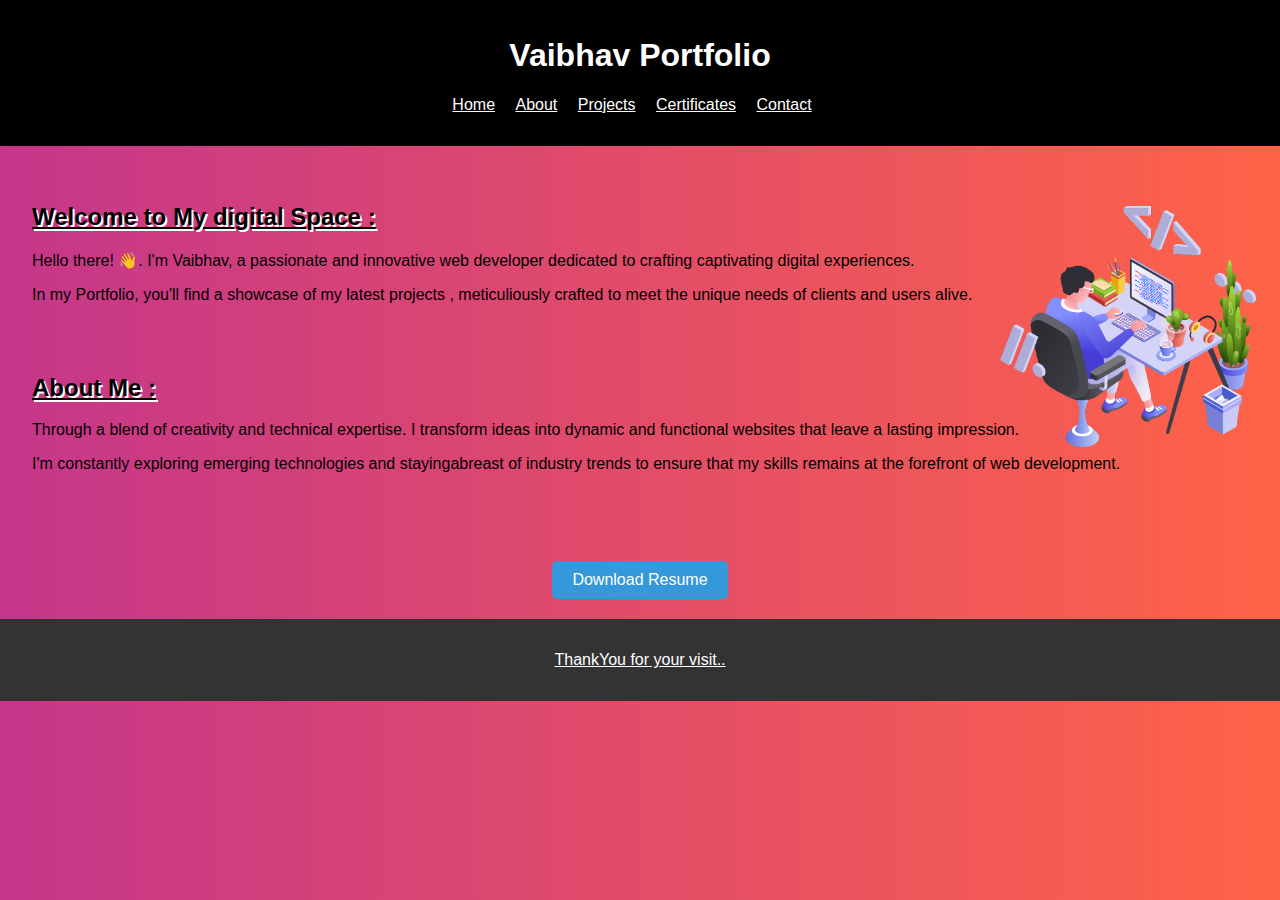
<file: index.html>
<!DOCTYPE html>
<html lang="en">
<head>
    <meta charset="UTF-8">
    <meta http-equiv="X-UA-Compatible" content="IE=edge">
    <meta name="viewport" content="width=device-width, initial-scale=1.0">
    <title>My Portfolio</title>
    <link rel="stylesheet" href="1.css">
</head>
<body>
    <header>
        <h1>Vaibhav Portfolio</h1>
        <nav>
            <ul>
                <li><a href="#home">Home</a></li>
                <li><a href="#about">About</a></li>
                <li><a href="project.html">Projects</a></li>
                <li><a href="certificates.html">Certificates</a></li>
                <li><a href="contact.html">Contact</a></li>
            </ul>
        </nav>
    </header>

    <div class="rightsection">
        <img src="images/PngItem_1127587.png" alt="Please Wait...">
    </div>  

    <section id="home" style="margin-top: -350px;">
        <u><h2>Welcome to My digital Space :</h2></u>
        <p>Hello there! 👋. I'm Vaibhav, a passionate and innovative web developer dedicated to crafting captivating digital experiences.</p>
        <p>In my Portfolio, you'll find a showcase of my latest projects , meticuliously crafted to meet the unique needs of clients and users alive.</p>
    </section>

    <section id="about">
        <u> <h2>About Me :</h2></u>
        <p>Through a blend of creativity and technical expertise. I transform ideas into dynamic and functional websites that leave a lasting impression.</p>
        <p>I'm constantly exploring emerging technologies and stayingabreast of industry trends to ensure that my skills remains at the forefront of web development. </p>
    </section>

    <div class="pdf">
        <a href="images\VaibhavNalawade Resume.pdf" download="VaibhavNalawade Resume.pdf">
            <button>Download Resume</button>
    </div>

    <footer>
        <p>ThankYou for your visit..</p>
    </footer>
</body>
</html>
</file>
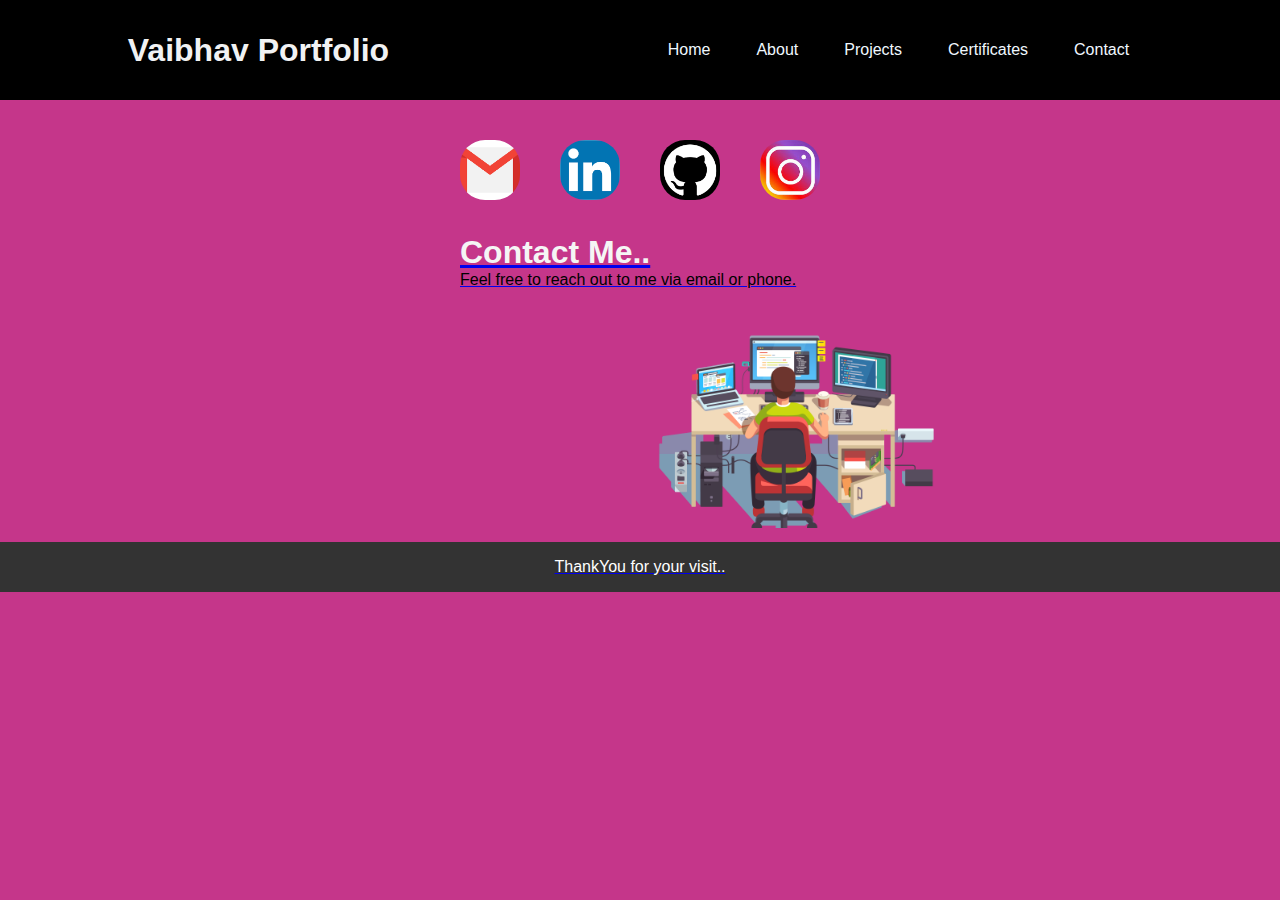
<file: contact.html>
<!DOCTYPE html>
<html lang="en">
<head>
    <meta charset="UTF-8">
    <meta http-equiv="X-UA-Compatible" content="IE=edge">
    <meta name="viewport" content="width=device-width, initial-scale=1.0">
    <title>Contact</title>
    <link rel="stylesheet" href="contact.css">
</head>
<body>
    <header>
        <nav>
        <h1>Vaibhav Portfolio</h1>
            <ul>
                <li><a href="index.html">Home</a></li>
                <li><a href="index.html">About</a></li>
                <li><a href="project.html">Projects</a></li>
                <li><a href="certificates.html">Certificates</a></li>
                <li><a href="#contact.html">Contact</a></li>
            </ul>
        </nav>
    </header>

    <div class="mid">
        <a href="mailto:vaibhavnalawade101010@gmail.com@gmail.com" target="_blank">
        <img src="images\gmail.png" alt="Gmail" >
        
        <a href="https://surl.li/rogmb" target="_blank">
        <img src="images/linkden.png" alt="LinkedIn">

        <a href="https://github.com/vaibhav2713" target="_blank">
        <img src="images/github.png" alt="Github">

        <a href="https://rb.gy/8c2iix" target="_blank">
        <img src="images/instagram.png" alt="Instagram">
    </div>

    <section id="contact">
        <h1>Contact Me..</h1>
        <p style="color: black;">Feel free to reach out to me via email or phone.</p>
    </section>
    <div class="imgs">
        <img src="images\pngegg.png" alt="Please Wait...">
    </div>
    <footer>
        <p>ThankYou for your visit..</p>
    </footer>    
</body>
</html>
</file>
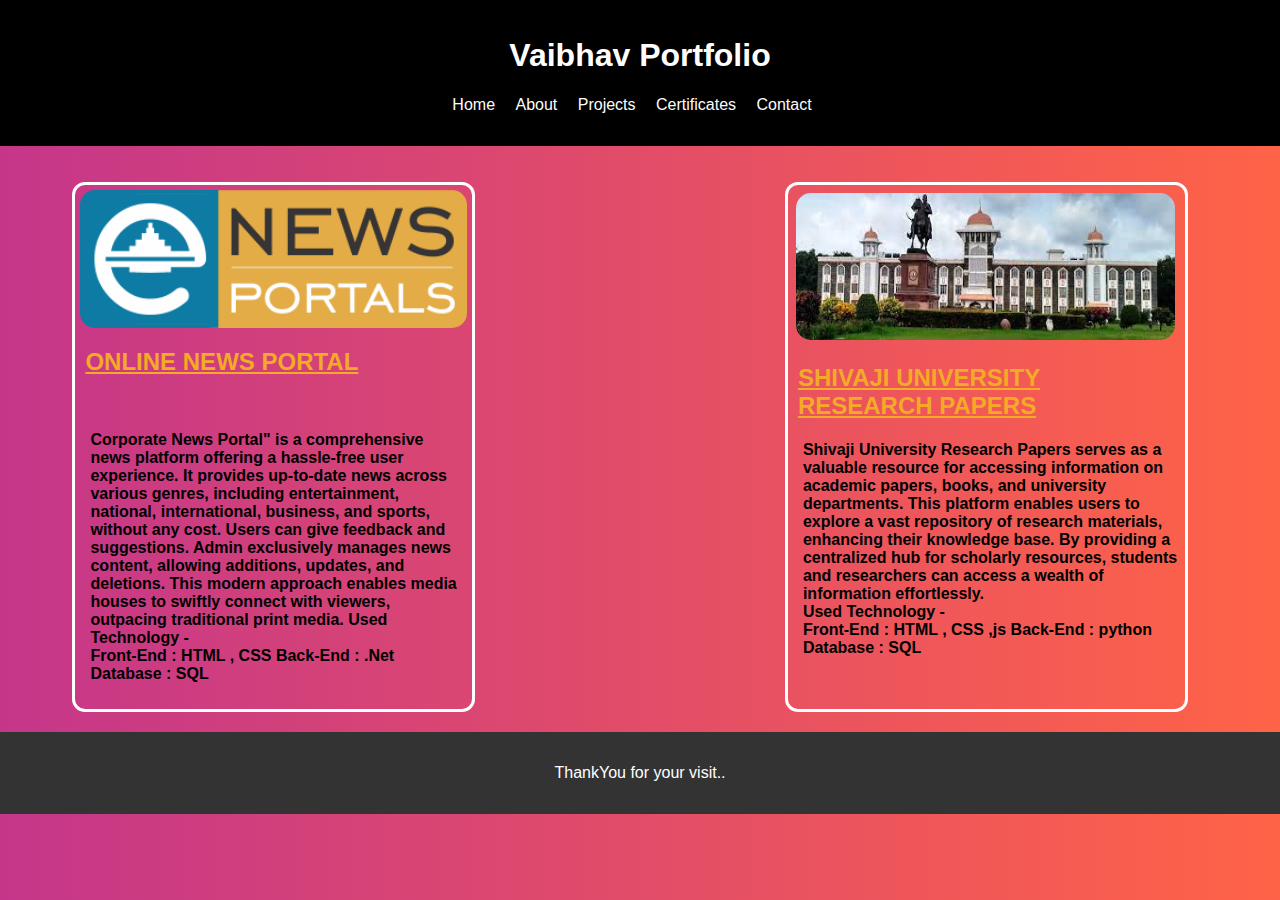
<file: project.html>
<!DOCTYPE html>
<html lang="en">
<head>
    <meta charset="UTF-8">
    <meta http-equiv="X-UA-Compatible" content="IE=edge">
    <meta name="viewport" content="width=device-width, initial-scale=1.0">
    <title>My Portfolio</title>
    <link rel="stylesheet" href="project.css">
</head>
<body>
    <header>
        <h1>Vaibhav Portfolio</h1>
        <nav>
            <ul>
                <li><a href="index.html">Home</a></li>
                <li><a href="index.html">About</a></li>
                <li><a href="/project.html">Projects</a></li>
                <li><a href="certificates.html">Certificates</a></li>
                <li><a href="contact.html">Contact</a></li>
            </ul>
        </nav>
    </header> 

    <br>
    <br>
    <div id="mid">
        <div class="one">
            <img id="new" src="images/newslogo.png" alt="Wait...">
            <h2 id="n2">ONLINE NEWS PORTAL</h2>
            <h4 id="n4">Corporate News Portal" is a comprehensive news platform offering a
                hassle-free user experience. It provides up-to-date news across
                various genres, including entertainment, national, international,
                business, and sports, without any cost. Users can give feedback and
                suggestions. Admin exclusively manages news content, allowing
                additions, updates, and deletions. This modern approach enables
                media houses to swiftly connect with viewers, outpacing traditional
                print media.      
                Used Technology -    <br>      
                Front-End : HTML , CSS Back-End : .Net Database : SQL
            </h4>
        </div>
        <br><br>
        
        <div class="two">
        <img id="uni" src="images/uni3.jpg" alt="Wait...">
        <h2>SHIVAJI UNIVERSITY RESEARCH PAPERS</h2>
        <h4>Shivaji University Research Papers serves as a valuable resource for
            accessing information on academic papers, books, and university
            departments. This platform enables users to explore a vast repository
            of research materials, enhancing their knowledge base. By providing a
            centralized hub for scholarly resources, students and researchers can
            access a wealth of information effortlessly.<br> 
            Used Technology -<br>
            Front-End : HTML , CSS ,js Back-End : python Database : SQL
        </h4>
        </div>
    </div>

    <footer>
        <p>ThankYou for your visit..</p>
    </footer>
    
</body>
</file>
<file: 1.css>
body {
    background-color: rgb(108, 205, 243);
    background: linear-gradient(to left , tomato, rgb(197, 54, 138)); 
    color: rgb(0, 0, 0);
    font-family: 'Poppins', sans-serif;
}
body {
    font-family: Arial, sans-serif;
    margin: 0;
    padding: 0;
}
header {
    background-color: #000000;
    color: #fff;
    text-align: center;
    padding: 1rem 0;
}
nav ul {
    list-style-type: none;
    padding: 0;
}
nav ul li {
    display: inline;
    margin-right: 1rem;
}
nav ul li a:hover {
    color: rgb(165, 235, 235);
    font-size: 1.04rem;
    text-decoration:underline;
}
a {
    color: #fff;
    text-decoration: underline;
}
.rightsection img {
    width: 20%;
    height: 20%;
    margin-left: 1000px;
    margin-top: 60px;
    margin-bottom: 50px;
}

section {
    padding: 2rem;
}

footer {
    background-color: #333;
    color: #fff;
    text-align: center;
    padding: 1rem 0;
}
#home{
    margin-bottom: -30px;
    font-family: Arial, Helvetica, sans-serif;
}
#home h2{
    font-family: Arial, Helvetica, sans-serif;
    text-shadow: 2px 2px white;
} 
#about h2
{
    font-family: Arial, Helvetica, sans-serif;
    text-shadow: 2px 2px white;
}

.pdf {
    text-align: center;
    margin: 20px;
}

.pdf button {
    margin-top: 20px;
    padding: 10px 20px;
    font-size: 16px;
    cursor: pointer;
    background-color: #3498db;
    color: #fff;
    border: none;
    border-radius: 5px;
    transition: background-color 0.3s ease;
}

.pdf button:hover {
    background-color: #2980b9;
    transform: scale(1.1);
    box-shadow: 0 0 10px rgba(218, 207, 207, 10);
}
</file>
<file: contact.css>
* {
    margin: 0%;
    padding: 0%;
}
body {
    background-color: rgb(197, 54, 138);
    color: rgb(241, 242, 243);
    font-family: 'Poppins', sans-serif;
}
nav {
    display: flex;
    justify-content: space-around;
    align-items: center;
    height: 100px;
    background-color: black;
}
nav ul {
    display: flex;
    justify-content: center;
}
nav ul li {
    list-style: none;
    margin: 0 23px;
}
nav ul li a {
    text-decoration: none;
    color: aliceblue;
}
nav ul li a:hover {
    color: rgb(104, 32, 185);
    font-size: 1.04rem;
    text-decoration:underline;
}
img{
    height: 100px;
    width: 100px;
    margin: 10px;
    border-radius: 25px;
}
img:hover {
    transform: scale(1.3);
    box-shadow: 0 0 10px rgba(218, 207, 207, 10 ); 
}

.mid {
    text-align: center;
    margin-top: 20px;
}
.mid a {
    display: inline-block;
    margin: 10px;
    text-decoration: none;
}
.mid img {
    width: 60px;
    height: 60px;
    cursor: pointer;
}

#contact{
    margin-left: 460px;
    margin-top: 10px;
    color: whitesmoke;
    
}
.imgs img{
    width: 30%;
    height: 30%;
    margin-top: 23px;
    margin-left: 600px;
}
footer {
    background-color: #333;
    color: #fff;
    text-align: center;
    padding: 1rem 0;
}
</file>
<file: project.css>
body {
    font-family: Arial, sans-serif;
    margin: 0;
    padding: 0;
    background: linear-gradient(to left , tomato, rgb(197, 54, 138));
}
header {
    background-color: #000000;
    color: #fffefe;
    text-align: center;
    padding: 1rem 0;
}

nav ul {
    list-style-type: none;
    padding: 0;
}
nav ul li  {
    display: inline;
    margin-right: 1rem;
}

nav ul li a:hover {
    color: rgb(104, 32, 185);
    font-size: 1.04rem;
    text-decoration:underline;
}

a {
    color: #fbfdfd;
    text-decoration: none;
}

section {
    padding: 2rem;
}

img:hover {
    transform: scale(1.1);
    box-shadow: 0 0 10px rgba(218, 207, 207, 10 ); 
}

#new {
    max-width: 100%;
    height: auto;
    border-radius: 15px;
}
#uni {
    height: 147px;
    margin-top: 3px;
    width: 98%;
    border-radius: 15px;
    margin-left: 3px;
}

.one {
    display: flex;
    flex-direction: column;
    padding: 5px;
    border: 3.5px solid white;
    border-radius: 13px;
    margin-bottom: 20px;
}

.two{
    border: 3.5px solid white;
    padding: 5px;
    border-radius: 13px;
    margin-bottom: 20px;
},
#n2{
    margin-top: 13px;
}
#n4{
    margin-top: 35px;
}

h2 {
    margin-left: 5px;
    color: rgb(243, 171, 37);
    text-decoration: underline;
}
h4 {
    margin-left: 10px;
    
}

@media only screen and (min-width: 768px) {
    #mid {
        display: flex;
        flex-wrap: wrap;
        justify-content: space-around;
    }

    .one,
    .two,
    .three {
        width: calc(33.33% - 40px);
        margin-right: 20px;
    }
}

footer {
    background-color: #333;
    color: #fff;
    text-align: center;
    padding: 1rem 0;
}
footer {
    background-color: #333;
    color: #fff;
    text-align: center;
    padding: 1rem 0;
}
</file>
